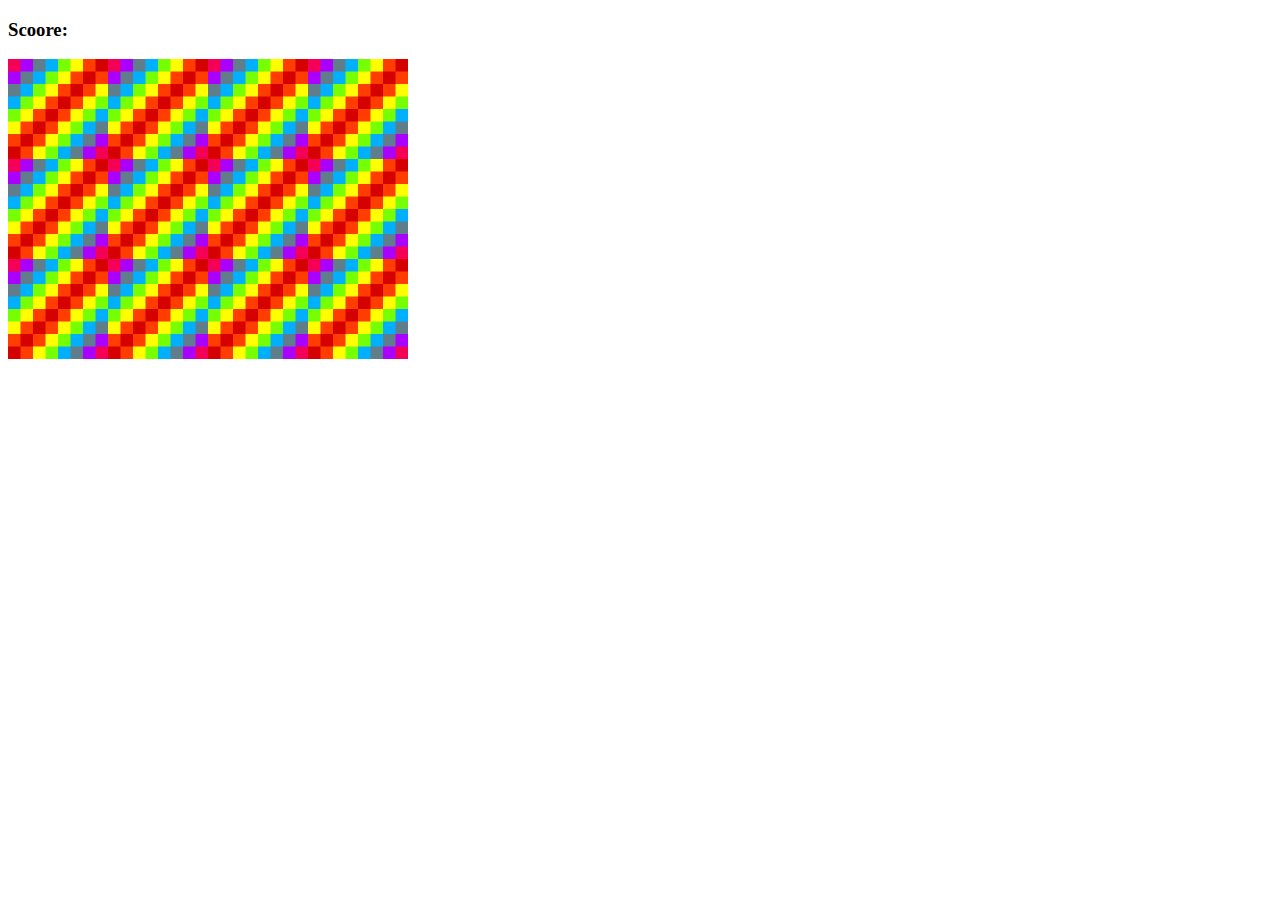
<file: memory-game/index.html>
<!DOCTYPE html>
<html lang="en">
  <head>
    <meta charset="UTF-8" />
    <meta name="viewport" content="width=device-width, initial-scale=1.0" />
    <title>Memory game</title>
    <link rel="stylesheet" href="./style.css" />
    <script src="./app.js"></script>
  </head>
  <body>
    <h3>Scoore:<span id="result"></span></h3>

    <div class="grid"></div>
  </body>
</html>
</file>
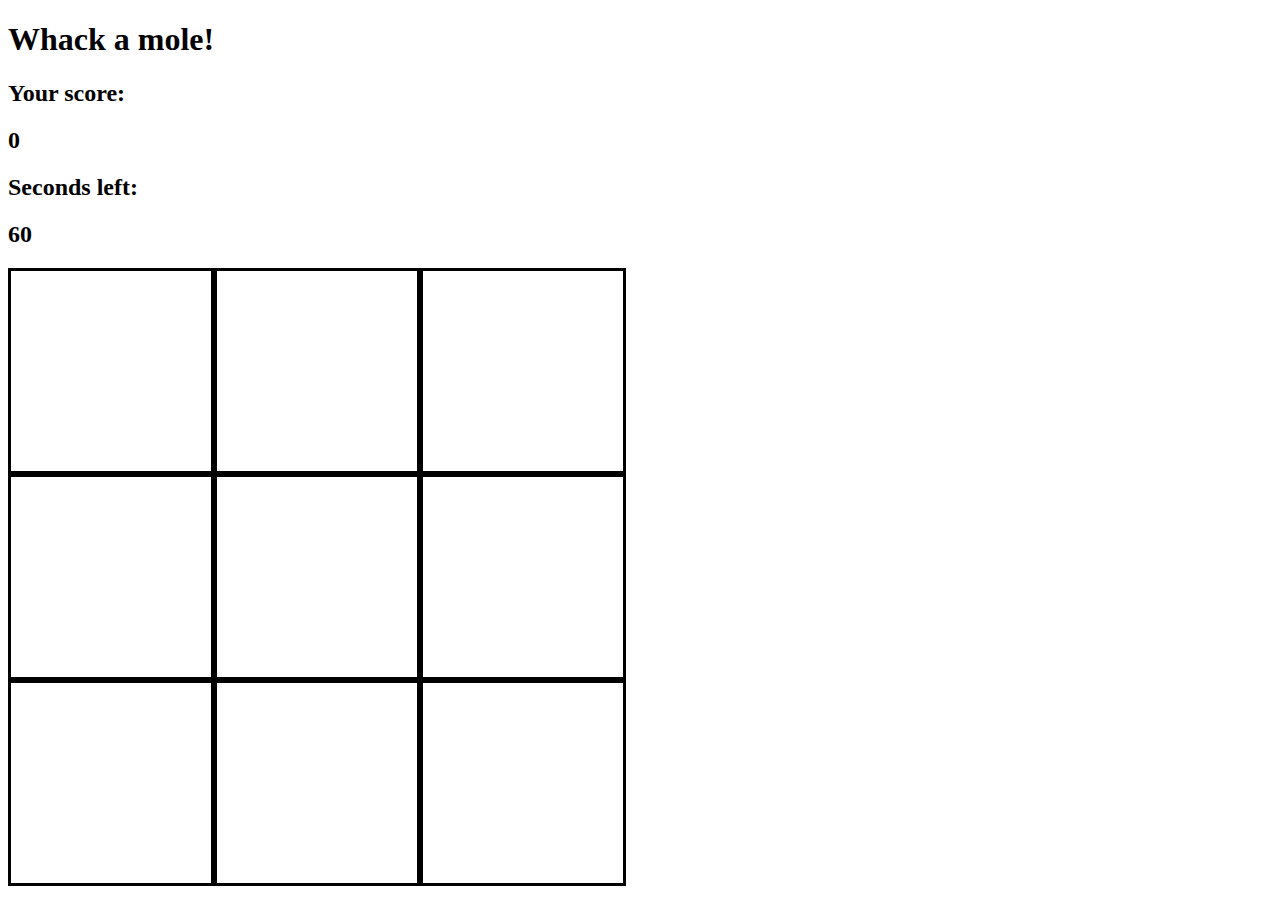
<file: whack-a-mole/index.html>
<!DOCTYPE html>
<html lang="en">
  <head>
    <meta charset="UTF-8" />
    <meta name="viewport" content="width=device-width, initial-scale=1.0" />
    <title>Whack a mole</title>
    <link rel="stylesheet" href="style.css" />
  </head>
  <body>
    <h1>Whack a mole!</h1>
    
    <h2>Your score:</h2>
    <h2 id="score">0</h2>
    
    <h2>Seconds left:</h2>
    <h2 id="time-left">60</h2>
    
    <div class="grid">
      <div class="square" id="1"></div>
      <div class="square" id="2"></div>
      <div class="square" id="3"></div>
      <div class="square" id="4"></div>
      <div class="square" id="5"></div>
      <div class="square" id="6"></div>
      <div class="square" id="7"></div>
      <div class="square" id="8"></div>
      <div class="square" id="9"></div>
    </div>
  </body>
  <script src="./app.js"></script>
</html>
</file>
<file: memory-game/style.css>
.grid {
  display: flex;
  flex-wrap: wrap;
  height: 300px;
  width: 400px;
}
</file>
<file: whack-a-mole/style.css>
.square {
  width: 200px;
  height: 200px;
  border-style: solid;
  border-color: black;
}

.grid {
  display: flex;
  flex-flow: row wrap;
  justify-content: center;
  align-content: center;
  width: 618px;
  height: 618px;
}

.mole {
  background-image: url("mole.jpg");
  background-size: cover;
}
</file>
